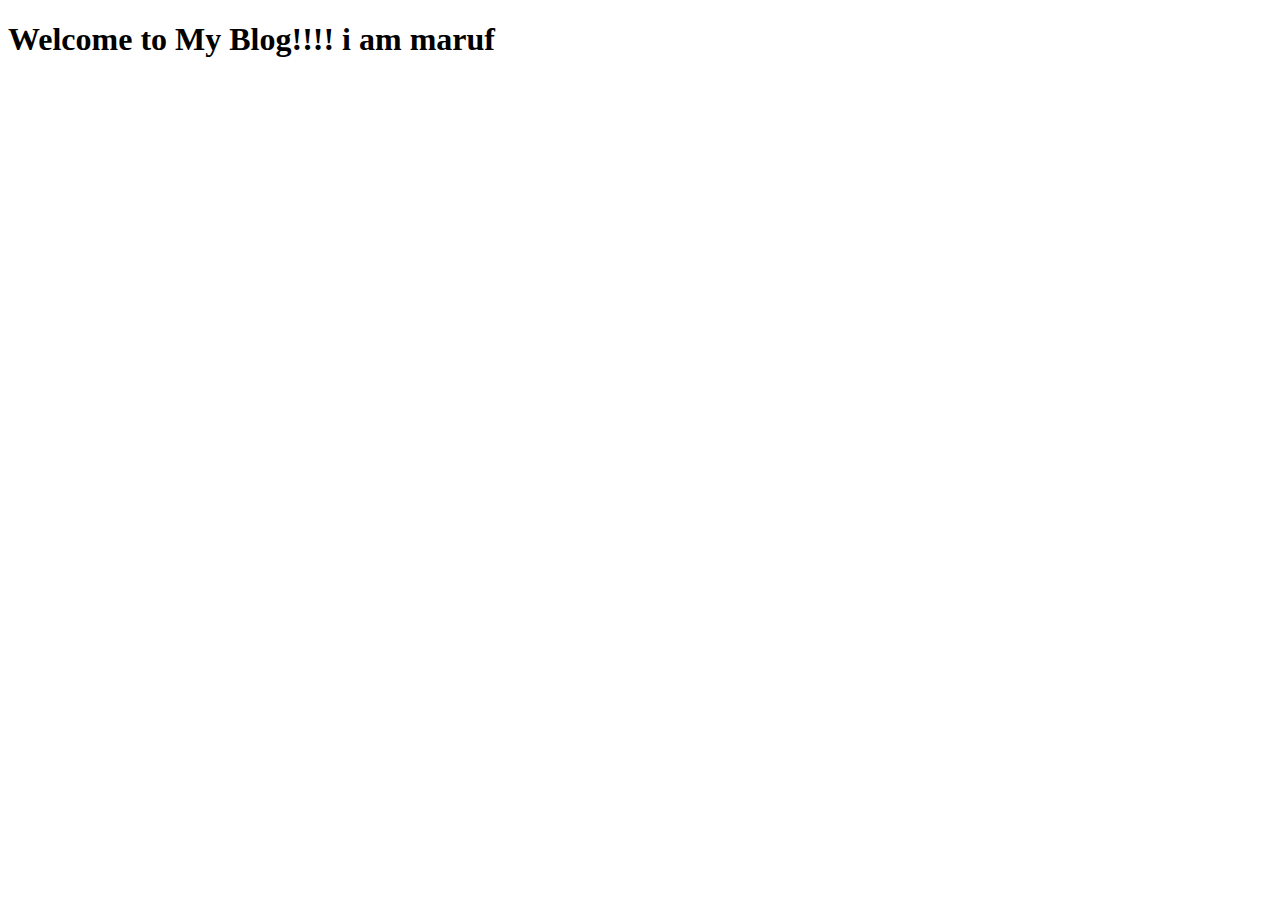
<file: main.html>
<!DOCTYPE html>
<html lang="en">
<head>
    <meta charset="UTF-8">
    <meta name="viewport" content="width=device-width, initial-scale=1.0">
    <title>My Blog</title>
    <link rel="stylesheet" href="styles/blog.css">
</head>
<body>
    <h1>Welcome to My Blog!!!! i am maruf <a href=""></a></h1>
</body>
</html>
</file>
<file: styles/blog.css>
div{
    background-color: tomato;
    padding: 10px;
    border-radius: 15px;
    margin-bottom: 10px;
}
</file>
